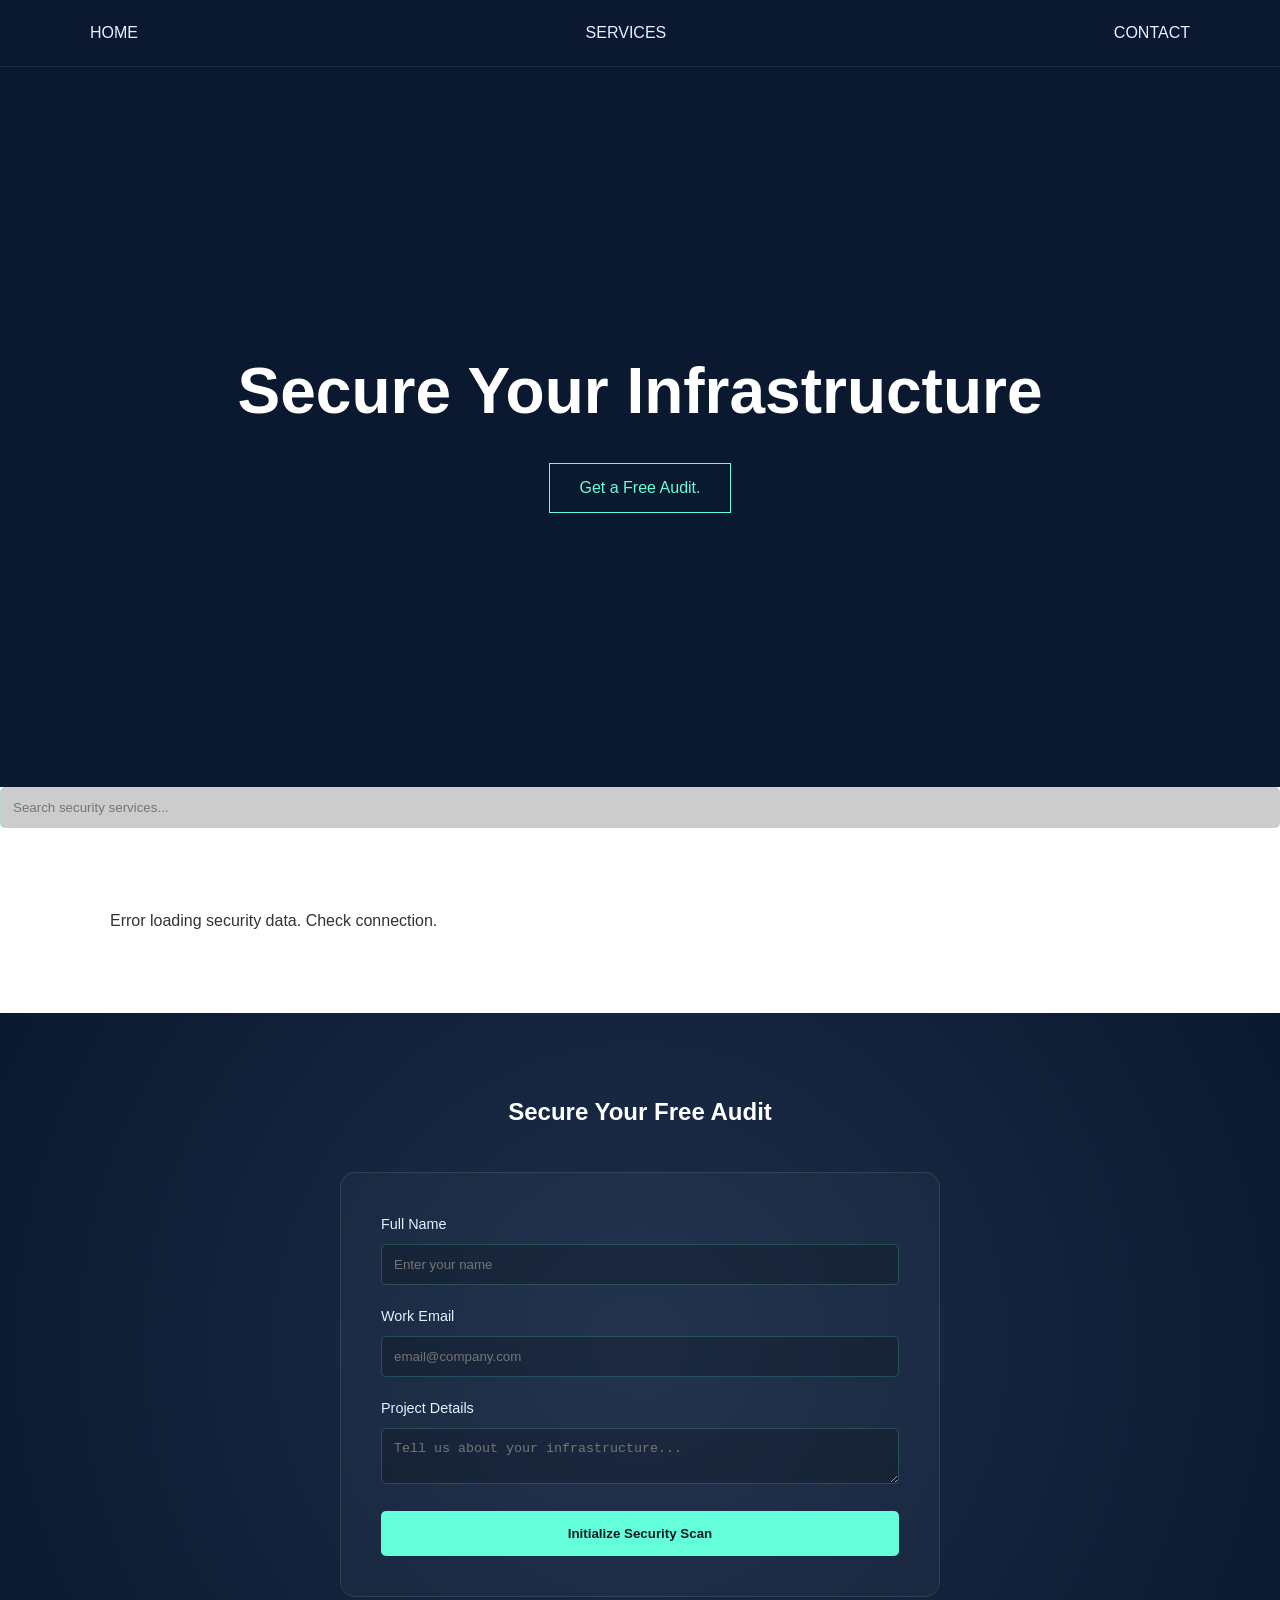
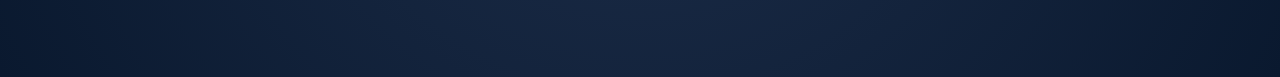
<file: index.html>
<!DOCTYPE html>
<html lang="en">
<head>
    <meta charset="UTF-8">
    <meta name="viewport" content="width=device-width, initial-scale=1.0">
    <title>Titan Security | Professional Audits</title>
    <link rel="stylesheet" href="style.css">
</head>
<body>
    <header>
        <nav>
            <ul>
                <li><a href="#">HOME</a></li>
                <li><a href="#">SERVICES</a></li>
                <li><a href="#">CONTACT</a></li>
            </ul>
        </nav>
    </header>

    <main>
        <section id="hero">
            <h1>Secure Your Infrastructure</h1>
            <button>Get a Free Audit.</button>
        </section>

        <div class="search-contaier">
            <input type="text" id="serviceSearch" placeholder="Search security services...">
        </div>

        <section id="services">
            <!-- <div>
                <h3>Penetration Testing</h3>
                <p>description</p>
            </div>
            <div>
                <h3>Vulnerability Assesment</h3>
                <p>description</p>
            </div>
            <div>
                <h3>Sanity Testing</h3>
                <p>description</p>
            </div> -->
        </section>

        <section id="contact">
            <h2>Secure Your Free Audit</h2>
            <form>
                <div class="form-group">
                    <label>Full Name</label>
                    <input type="text" placeholder="Enter your name" required>
                </div>
                <div class="form-group">
                    <label>Work Email</label>
                    <input type="email" placeholder="email@company.com" required>
                </div>
                <div class="form-group">
                    <label>Project Details</label>
                    <textarea placeholder="Tell us about your infrastructure..."></textarea>
                </div>
                <button type="submit" class="submit-btn">Initialize Security Scan</button>
            </form>
        </section>
    </main>

    <footer>
    </footer>
    <script src="script.js"></script>
</body>
</html>
</file>
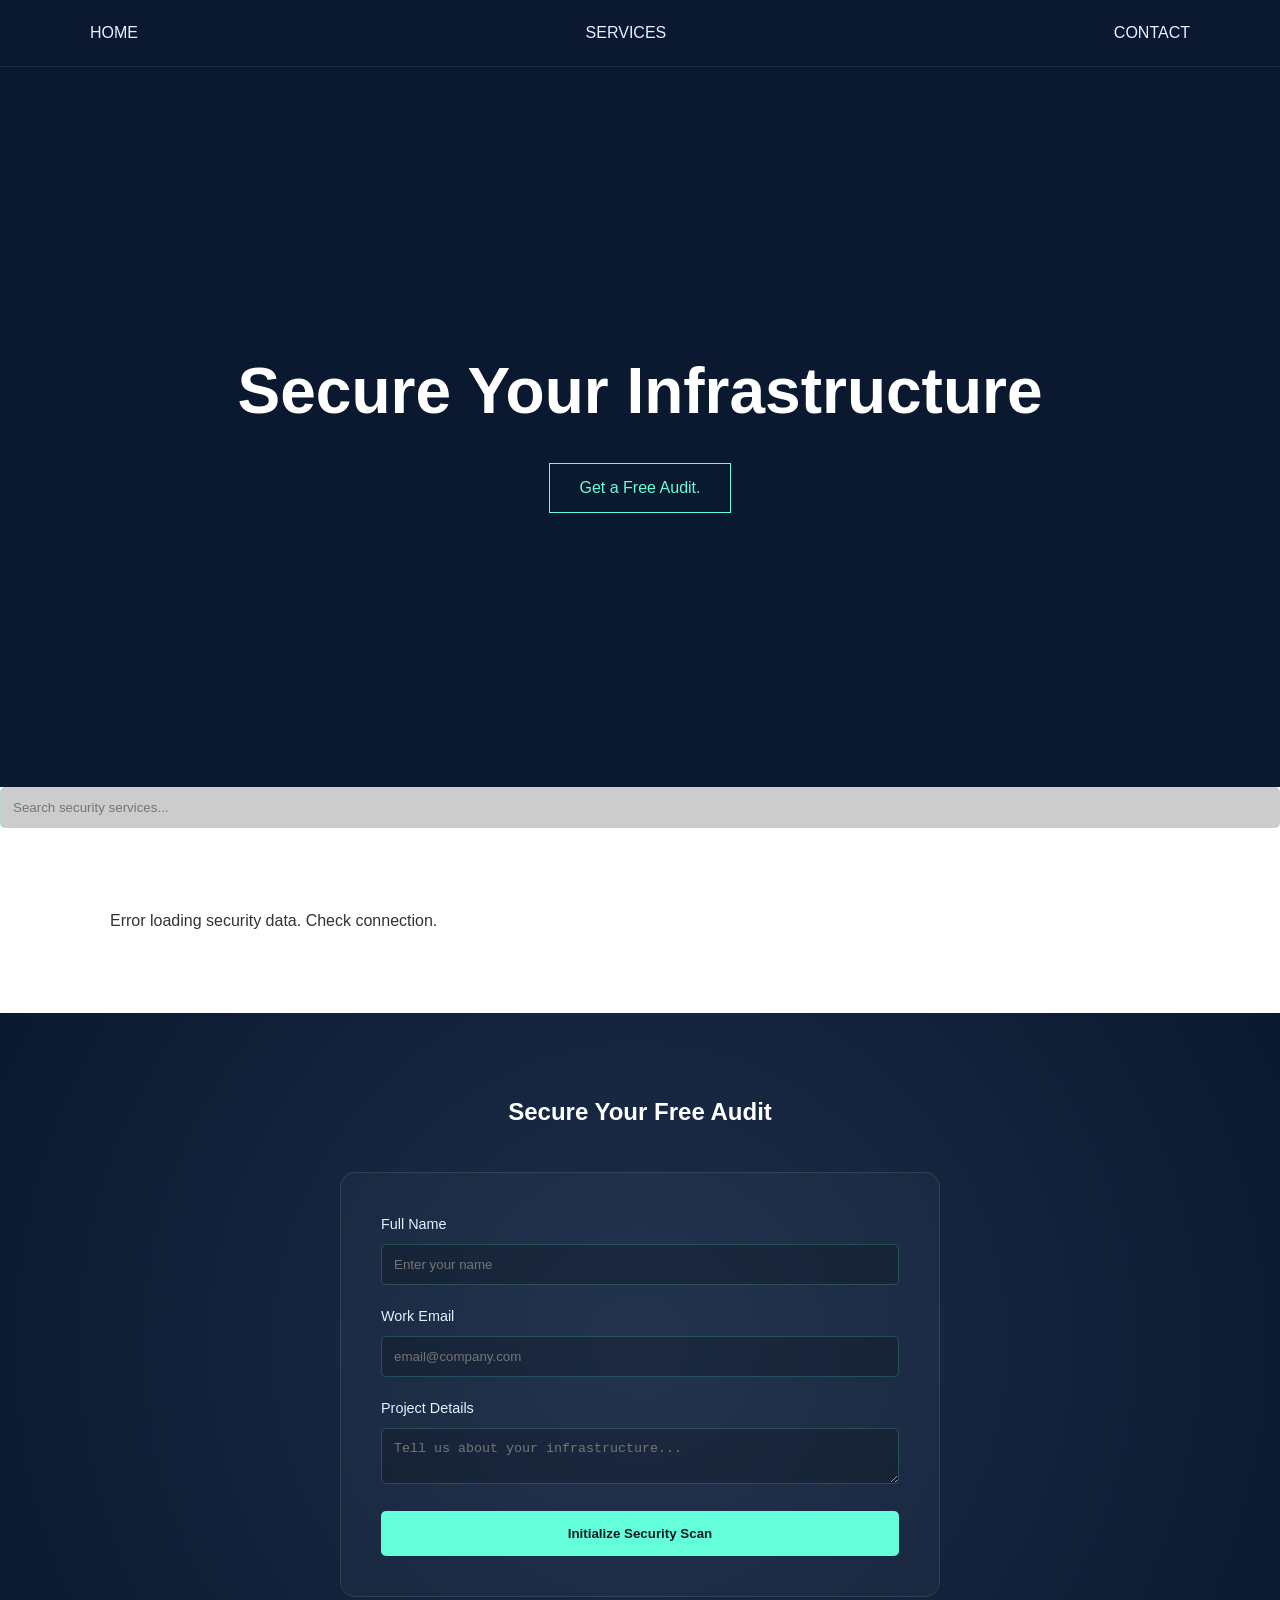
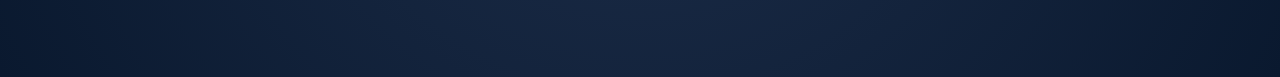
<file: dashboard.html>
<!DOCTYPE html>
<html lang="en">
<head>
    <meta charset="UTF-8">
    <meta name="viewport" content="width=device-width, initial-scale=1.0">
    <title>Titan Security | Professional Audits</title>
    <link rel="stylesheet" href="style.css">
</head>
<body>
    <header>
        <nav>
            <ul>
                <li><a href="#">HOME</a></li>
                <li><a href="#">SERVICES</a></li>
                <li><a href="#">CONTACT</a></li>
            </ul>
        </nav>
    </header>

    <main>
        <h1>Welcome, Commander</h1>
        <h2 id="session-time"></h2>
        <p>System Status: <span id="status">Secure</span></p>
        <button id="logoutBtn">De-authorize Session</button>
        <select name="alertSpeed" id="alertSpeed">
            <option value=5000>Low</option>
            <option value=3000>Medium</option>
            <option value=1000>High</option>
        </select>
        <div class="alert-box">
            <h3>Live Threat Monitor</h3>
            <ul id="alert-list">
            </ul>
        </div>
        <hr>
        <div id="custinfo">
            <p>Network Signature: <span id="network-ip">Loading...</span></p>
            <p>Network City: <span id="network-city">Loading...</span></p>
            <p>Network Country: <span id="network-country">Loading...</span></p>
        </div>
    </main>

    <footer>
    </footer>
    <script src="dashboard.js"></script>
</body>
</html>
</file>
<file: style.css>
:root{
    /* Brand Colors */
    --primary-color: #0a192f;   /* Deep Security Blue */
    --accent-color: #64ffda;    /* Neon Teal (Action color) */
    --text-light: #e6f1ff;
    --text-dark: #8892b0;
    --white: #ffffff;
    
    /* Spacing System */
    --section-padding: 80px 20px;
    --container-width: 1100px;
}

/* 1. The Global Reset */
* {
    margin: 0;
    padding: 0;
    box-sizing: border-box; /* This is the most important line for scaling */
}

body {
    font-family: 'Segoe UI', Tahoma, Geneva, Verdana, sans-serif;
    line-height: 1.6;
    color: #333;
}

nav {
    background: var(--primary-color);
    padding: 20px;
    border-bottom: 1px solid rgba(100, 255, 218, 0.1); /* Subtle accent border */
}

nav ul {
    max-width: var(--container-width);
    margin: 0 auto;           /* Centers the menu container */
    display: flex;
    justify-content: space-between; /* Pushes items to the ends */
    align-items: center;
    list-style: none;
}

nav ul li a {
    color: var(--text-light);
    text-decoration: none;
    font-weight: 500;
    transition: color 0.3s ease; /* Smooth hover effect */
}

nav ul li a:hover {
    color: var(--accent-color);
}

#hero {
    background-color: var(--primary-color);
    min-height: 80vh;           /* Takes up 80% of the screen height */
    display: flex;
    flex-direction: column;    /* Stack items vertically */
    justify-content: center;   /* Center vertically */
    align-items: center;       /* Center horizontally */
    text-align: center;
    padding: var(--section-padding);
}

#hero h1 {
    font-size: clamp(2rem, 5vw, 4rem); /* Responsive text: shrinks on mobile! */
    color: var(--white);
    margin-bottom: 20px;
}

#hero button {
    background: transparent;
    border: 1px solid var(--accent-color);
    color: var(--accent-color);
    padding: 15px 30px;
    font-size: 1rem;
    cursor: pointer;
    transition: all 0.3s ease;
}

#hero button:hover {
    background: rgba(100, 255, 218, 0.1);
    transform: translateY(-3px); /* "Lift" effect on hover */
}

#services{
    max-width: var(--container-width);
    margin: 0 auto;           /* Centers the section */
    padding: var(--section-padding);
    display: grid;
    /* This line is magic: 3 equal columns */
    grid-template-columns: repeat(3, 1fr); 
    gap: 30px;
}

#services div {
    background: #0d1f3d;      /* Slightly lighter than primary blue */
    padding: 40px;
    border: 1px solid rgba(100, 255, 218, 0.2);
    border-radius: 8px;       /* Slightly rounded corners */
    transition: all 0.3s ease;
}

#services div h3 {
    color: var(--accent-color);
    margin-bottom: 15px;
    font-size: 1.5rem;
}

#services div p {
    color: var(--text-dark);
    font-size: 0.95rem;
}

/* Hover effect: Elevate the card and brighten the border */
#services div:hover {
    transform: translateY(-10px);
    border-color: var(--accent-color);
    box-shadow: 0 10px 30px rgba(0, 0, 0, 0.5);
}

#contact {
    padding: var(--section-padding);
    background-color: var(--primary-color);
    background-image: radial-gradient(circle at 50% 50%, #1d2e4a 0%, #0a192f 100%);
    display: flex;
    flex-direction: column;
    align-items: center;
}

#contact h2 {
    color: var(--white);
    margin-bottom: 40px;
}

form {
    background: rgba(255, 255, 255, 0.03); /* Very faint white */
    backdrop-filter: blur(2px);          /* The "Glass" blur effect */
    border: 1px solid rgba(255, 255, 255, 0.1);
    padding: 40px;
    border-radius: 15px;
    width: 100%;
    max-width: 600px;
}

.form-group {
    margin-bottom: 20px;
}

.form-group label {
    display: block;
    color: var(--text-light);
    margin-bottom: 8px;
    font-size: 0.9rem;
}

input, textarea {
    width: 100%;
    padding: 12px;
    background: rgba(0, 0, 0, 0.2);
    border: 1px solid rgba(100, 255, 218, 0.2);
    border-radius: 5px;
    color: var(--white);
    outline: none;
    transition: border-color 0.3s;
}

/* Highlight the field when the user clicks in it */
/* input:focus, textarea:focus {
    border-color: var(--accent-color);
} */

/* Idle State */
input, textarea {
    border: 1px solid rgba(100, 255, 218, 0.2);
    transition: all 0.3s ease; /* Smooth transition between states */
}

/* Hover State */
input:hover, textarea:hover {
    border-color: rgba(100, 255, 218, 0.3);
}

/* Focus State */
input:focus, textarea:focus {
    border-color: var(--accent-color);
    background: rgba(0, 0, 0, 0.4); /* Make it slightly darker when typing */
    box-shadow: 0 0 10px rgba(100, 255, 218, 0.4); /* A soft "security" glow */
}

.submit-btn {
    width: 100%;
    padding: 15px;
    background: var(--accent-color);
    color: var(--primary-color);
    border: none;
    border-radius: 5px;
    font-weight: bold;
    cursor: pointer;
    transition: opacity 0.3s;
}

.submit-btn:hover {
    opacity: 0.8;
}

/* --- RESPONSIVE OVERRIDES (Always at the bottom) --- */
@media (max-width: 768px) {
    #services {
        grid-template-columns: 1fr; /* This now successfully overrides the 3-column rule above */
    }
}

@keyframes pulse {
    0% { color: #64ffda; }
    50% { color: #ff4b2b; } /* Flash Red */
    100% { color: #64ffda; }
}
.new-alert {
    animation: pulse 1s ease-out;
    font-family: 'Courier New', Courier, monospace;
    margin-bottom: 10px;
}
</file>
